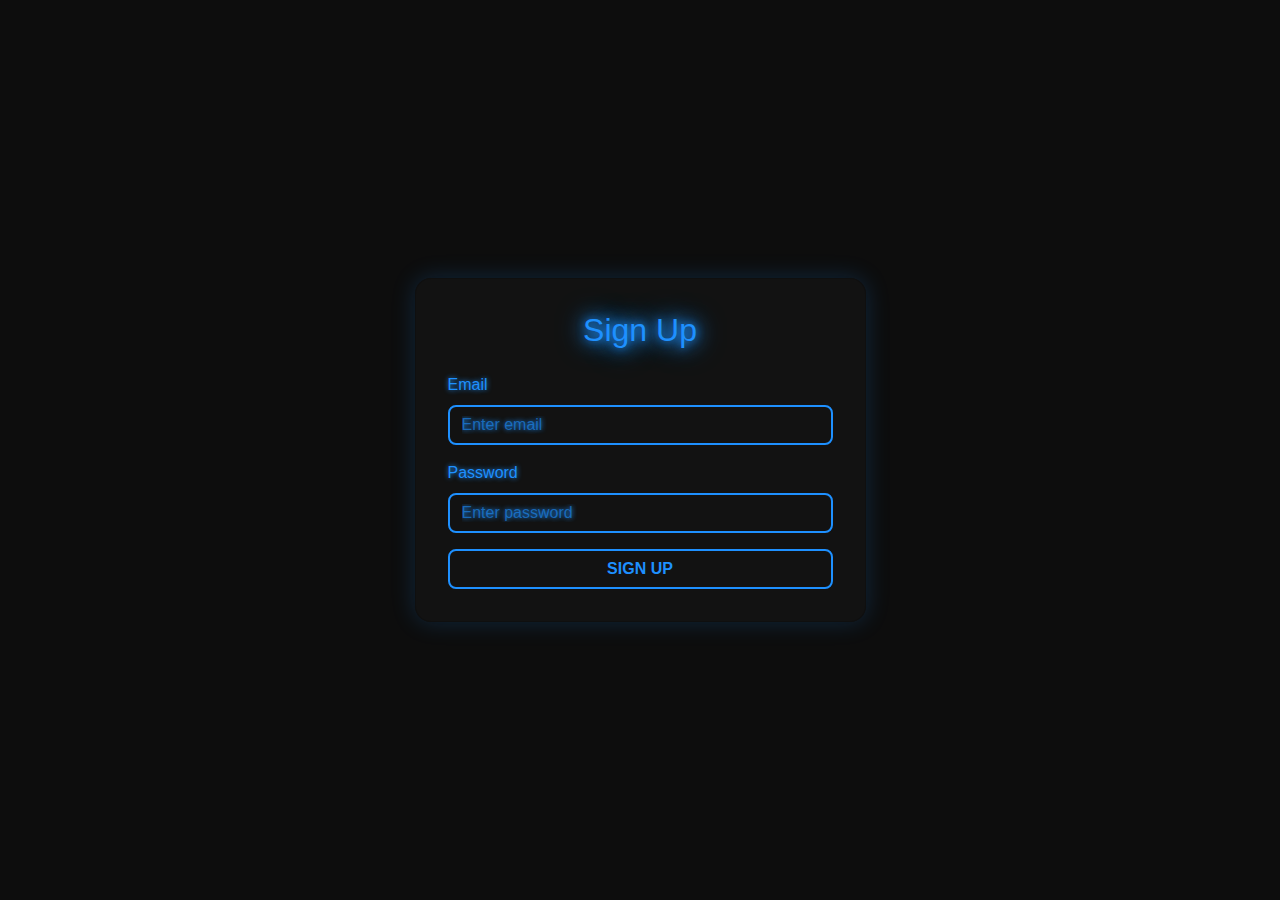
<file: templates/signup.html>
<!DOCTYPE html>
<html lang="en">
<head>
  <meta charset="UTF-8">
  <meta name="viewport" content="width=device-width, initial-scale=1.0">
  <title>Neon Login Page</title>
  <!-- Bootstrap -->
  <link href="https://cdn.jsdelivr.net/npm/bootstrap@5.3.2/dist/css/bootstrap.min.css" rel="stylesheet">
  <!-- <style>
  body {
    background: #0d0d0d;
    min-height: 100vh;
    display: flex;
    align-items: center;
    justify-content: center;
    font-family: 'Segoe UI', sans-serif;
    color: #fff;
  }

  .card {
    background: rgba(20, 20, 20, 0.85);
    border-radius: 1rem;
    box-shadow: 0 0 25px rgba(0, 255, 255, 0.2);
    padding: 2rem;
    transition: box-shadow 0.5s ease;
  }

  .card:hover {
    box-shadow: 0 0 35px rgba(0, 255, 255, 0.6), 0 0 60px rgba(0, 255, 255, 0.4);
  }

  .form-control {
    background: transparent;
    border: 2px solid #0ff;
    color: #0ff;
    border-radius: 0.5rem;
    transition: all 0.3s ease;
  }

  /* 👇 Make placeholder text glow */
  .form-control::placeholder {
    color: rgba(0, 255, 255, 0.6);
    text-shadow: 0 0 5px #0ff;
  }

  .form-control:focus {
    background: rgba(0, 255, 255, 0.05);
    box-shadow: 0 0 15px #0ff, 0 0 30px #0ff;
    border-color: #0ff;
    color: #fff;
  }

  label {
    color: #0ff;
    text-shadow: 0 0 5px #0ff;
  }

  .btn-neon {
    background: transparent;
    border: 2px solid #0ff;
    color: #0ff;
    font-weight: bold;
    border-radius: 0.5rem;
    transition: all 0.4s ease;
    position: relative;
    overflow: hidden;
    text-transform: uppercase;
  }

  .btn-neon::before {
    content: "";
    position: absolute;
    top: 0;
    left: -100%;
    width: 100%;
    height: 100%;
    background: linear-gradient(120deg, transparent, rgba(0,255,255,0.6), transparent);
    transition: 0.5s;
  }

  .btn-neon:hover::before {
    left: 100%;
  }

  .btn-neon:hover {
    box-shadow: 0 0 15px #0ff, 0 0 40px #0ff, 0 0 60px #0ff;
    color: #111;
    background: #0ff;
  }

  .text-glow {
    color: #0ff;
    text-shadow: 0 0 10px #0ff, 0 0 20px #0ff, 0 0 30px #0ff;
  }

  /* 👇 Style small footer text */
  .footer-text {
    color: rgba(0, 255, 255, 0.7);
    text-shadow: 0 0 5px #0ff;
  }
</style> -->
<style>
  body {
    background: #0d0d0d;
    min-height: 100vh;
    display: flex;
    align-items: center;
    justify-content: center;
    font-family: 'Segoe UI', sans-serif;
    color: #fff;
  }

  .card {
    background: rgba(20, 20, 20, 0.85);
    border-radius: 1rem;
    box-shadow: 0 0 25px rgba(30, 144, 255, 0.2);
    padding: 2rem;
    transition: box-shadow 0.5s ease;
  }

  .card:hover {
    box-shadow: 0 0 35px rgba(30, 144, 255, 0.6), 0 0 60px rgba(30, 144, 255, 0.4);
  }

  .form-control {
    background: transparent;
    border: 2px solid #1e90ff;
    color: #1e90ff;
    border-radius: 0.5rem;
    transition: all 0.3s ease;
  }

  /* 👇 Make placeholder text glow */
  .form-control::placeholder {
    color: rgba(30, 144, 255, 0.6);
    text-shadow: 0 0 5px #1e90ff;
  }

  .form-control:focus {
    background: rgba(30, 144, 255, 0.05);
    box-shadow: 0 0 15px #1e90ff, 0 0 30px #1e90ff;
    border-color: #1e90ff;
    color: #fff;
  }

  label {
    color: #1e90ff;
    text-shadow: 0 0 5px #1e90ff;
  }

  .btn-neon {
    background: transparent;
    border: 2px solid #1e90ff;
    color: #1e90ff;
    font-weight: bold;
    border-radius: 0.5rem;
    transition: all 0.4s ease;
    position: relative;
    overflow: hidden;
    text-transform: uppercase;
  }

  .btn-neon::before {
    content: "";
    position: absolute;
    top: 0;
    left: -100%;
    width: 100%;
    height: 100%;
    background: linear-gradient(120deg, transparent, rgba(30,144,255,0.6), transparent);
    transition: 0.5s;
  }

  .btn-neon:hover::before {
    left: 100%;
  }

  .btn-neon:hover {
    box-shadow: 0 0 15px #1e90ff, 0 0 40px #1e90ff, 0 0 60px #1e90ff;
    color: #111;
    background: #1e90ff;
  }

  .text-glow {
    color: #1e90ff;
    text-shadow: 0 0 10px #1e90ff, 0 0 20px #1e90ff, 0 0 30px #1e90ff;
  }

  /* 👇 Style small footer text */
  .footer-text {
    color: rgba(30, 144, 255, 0.7);
    text-shadow: 0 0 5px #1e90ff;
  }
</style>

</head>
<body>

  <div class="container">
    <div class="row justify-content-center">
      <div class="col-md-5">
        <div class="card">
          <h2 class="text-center mb-4 text-glow">Sign Up</h2>
          <form id="loginForm">
            <div class="mb-3">
              <label for="email" class="form-label">Email</label>
              <input type="email" class="form-control" id="email" placeholder="Enter email" required>
            </div>
            <div class="mb-3">
              <label for="password" class="form-label">Password</label>
              <input type="password" class="form-control" id="password" placeholder="Enter password" required>
            </div>
            <button type="submit" class="btn btn-neon w-100">Sign Up</button>
          </form>

        </div>
      </div>
    </div>
  </div>

  <!-- Bootstrap JS -->
  <script src="https://cdn.jsdelivr.net/npm/bootstrap@5.3.2/dist/js/bootstrap.bundle.min.js"></script>
  <script>
    document.getElementById("loginForm").addEventListener("submit", function(e){
      e.preventDefault();
      const email = document.getElementById("email").value;
      const password = document.getElementById("password").value;
      
      if(email === "neon@example.com" && password === "123456"){
        alert("✨ Neon Login Successful!");
      } else {
        alert("❌ Invalid Credentials");
      }
    });
  </script>
</body>
</html>
</file>
